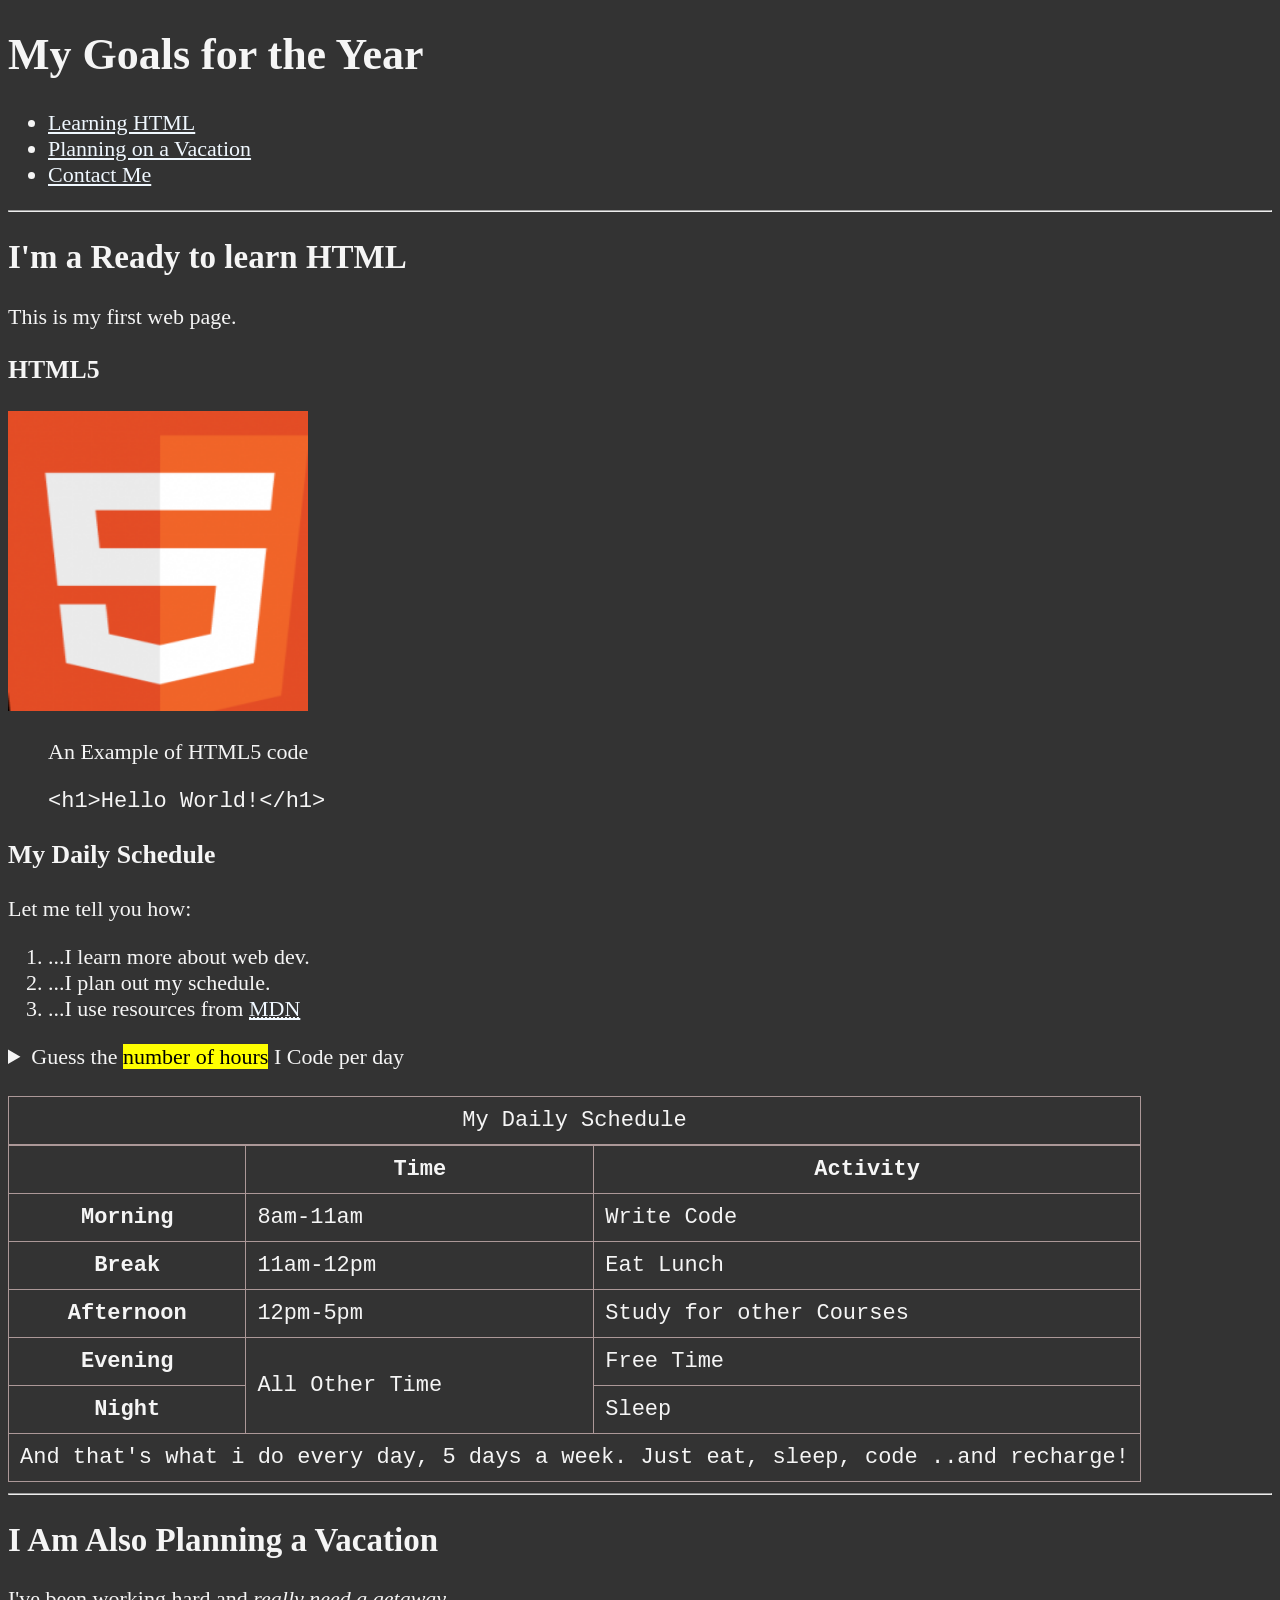
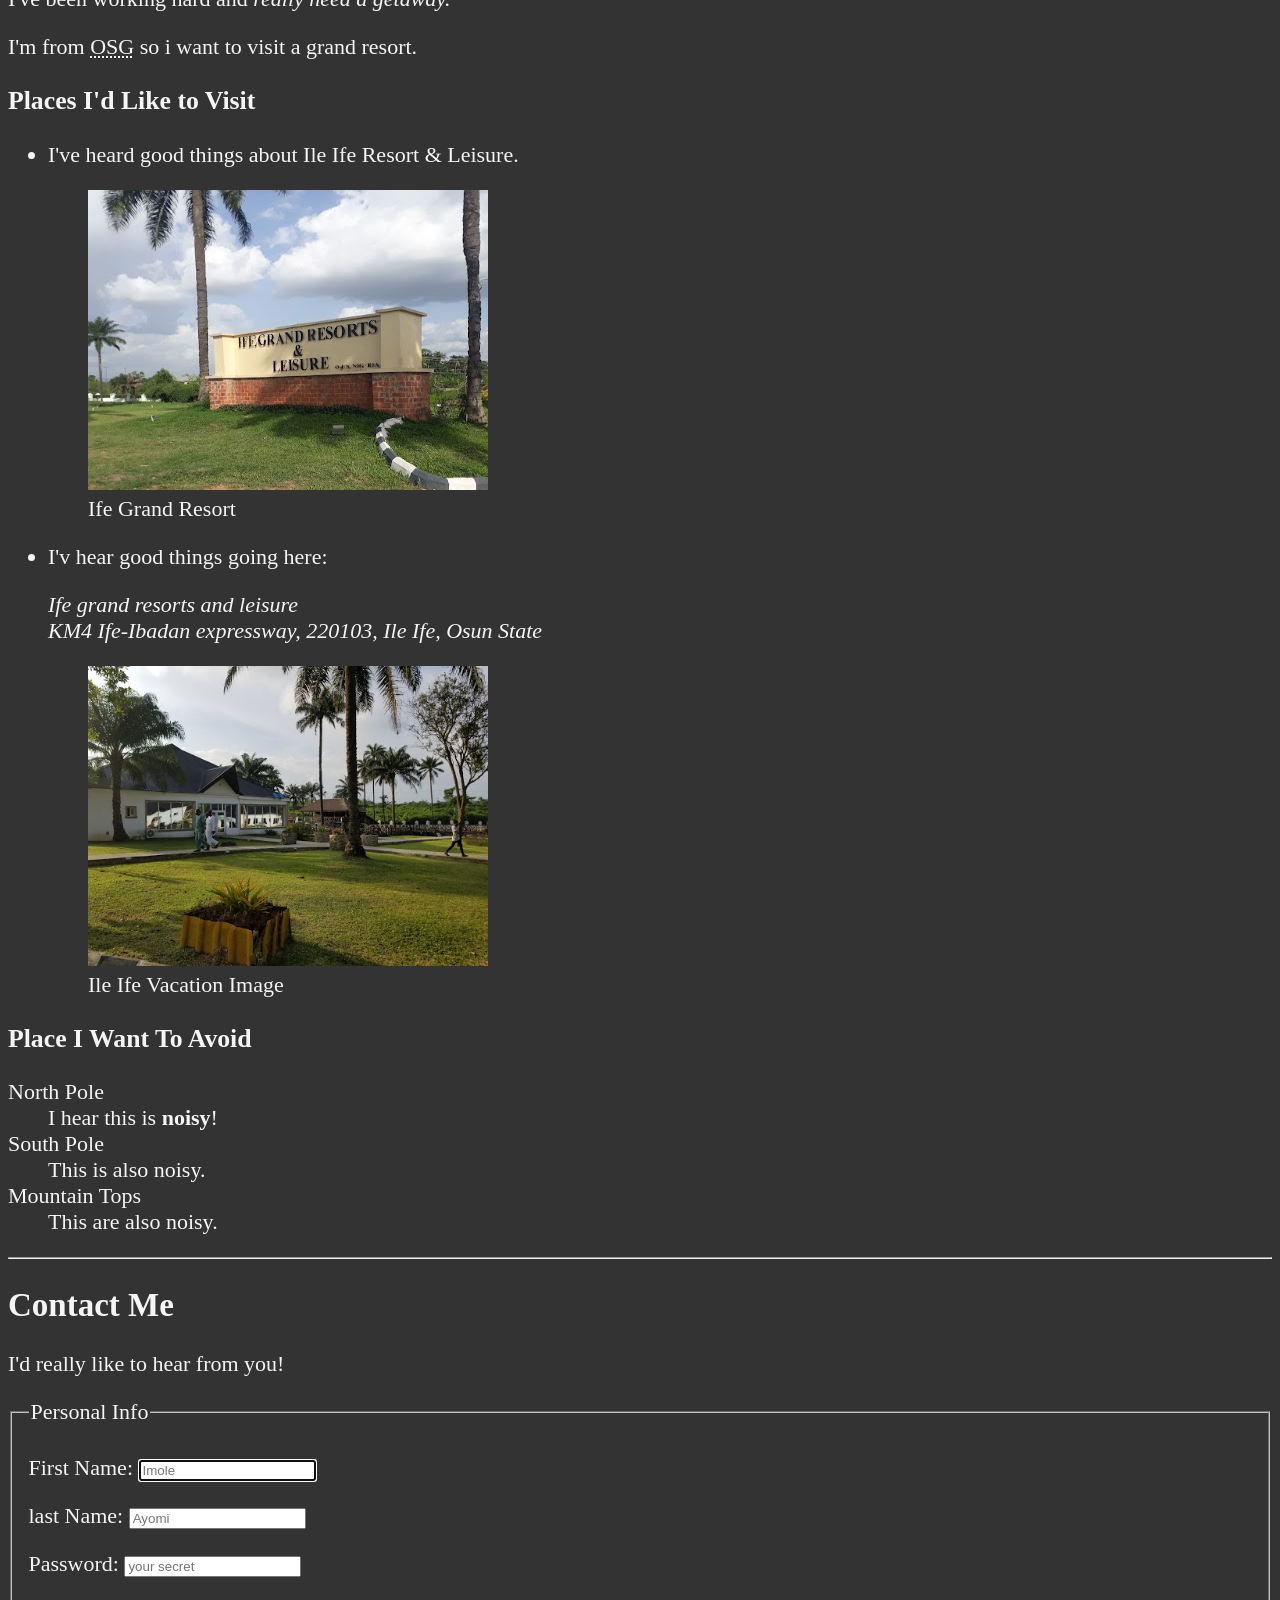
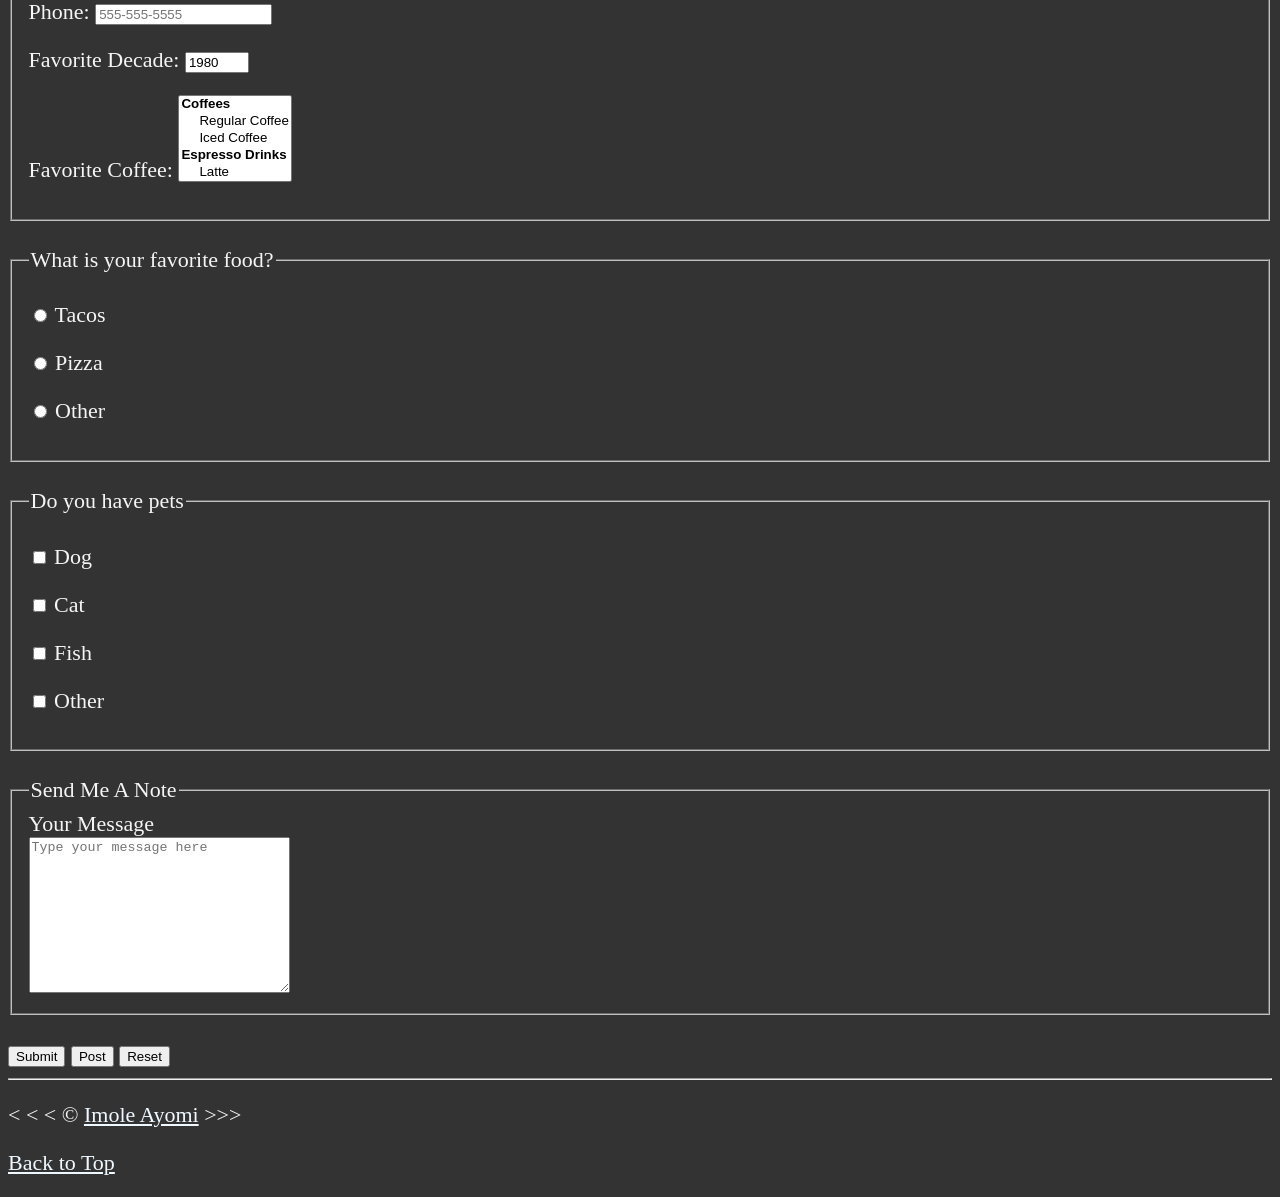
<file: index.html>
<!DOCTYPE html>
<html lang="en">

    <head>
        <meta charset="UTF-8">
        <meta name="author" content="Imole Ayomi">
        <meta name="description" content="This page contains all the things I am learning how to create as I learn HTML.">
        <title>My First Web Page</title>
        <link rel="icon" href="html5_logo.jpg"
        type="image/x-icon">
    <link rel="stylesheet" href="main.css" type="text/css">
    </head>
    
    <body>
        <header>
            <h1>My Goals for the Year</h1>

            <nav aria-label="primary navigation">
                <ul>
                    <li>
                        <a href="#html">Learning HTML</a>
                </li>
                <li>
                        <a href="#vacation">Planning on a Vacation</a>
                    </li>
                <li>
                        <a href="#contact">Contact Me</a>
                    </li>
                </ul> 
            </nav>
            </header>

            <hr>
        <main>
        <article id="html">
            <h2>I'm a Ready to learn HTML</h2>
            <p>This is my first web page.</p>
            <section>
                <h3>HTML5</h3>
                <img src="img/html5_logo.jpg" alt="HTML5 Logo" title="I am learning HTML5" width="300" height="300">
            <figure>
                <figcaption>An Example of HTML5 code</figcaption>
                <p>
                    <code>&lt;h1&gt;Hello World!&lt;/h1&gt;</code>
                </p>
            </figure>
        </section>
        <section>
            <h3>My Daily Schedule</h3> 
            <p>Let me tell you how:</p>
            <ol>
                <li>...I learn more about web dev.</li>
                <li>...I plan out my schedule.</li>
                <li>...I use resources from <abbr title="Mozilla Developer Network">
                    <a href="https://developer.mozilla.org/">MDN</a>
                </abbr></li>
            </ol>
            <aside>
                <details>
                    <summary>Guess the <mark>number of hours</mark> I Code per day</summary> 
                    <p>I start at <time datetime="08:00">8 am</time> and I write code for <time datetime="PT3H">3 hours</time> every  morning.
                    </p>
                </details>
            </aside>
            <br>
            <table>
                <caption>My Daily Schedule</caption>
                <thead>
                    <tr>
                        <th>&nbsp;</th>
                        <th scope="col">Time</th>
                        <th>Activity</th>
                    </tr>
                </thead>
                <tbody>
                    <tr>
                        <th  scope="row">Morning</th>
                        <td>
                            <time datetime="08:00">8am</time>-<time datetime="11:00">11am</time>
                        </td>
                        <td>Write Code</td>
                    </tr>
                    <tr>
                        <th scope="row">Break</th>
                        <td>
                            <time datetime="11:00">11am</time>-<time datetime="12:00">12pm</time>
                        </td>
                        <td>Eat Lunch</td>
                    </tr>
                    <tr>
                        <th scope="row">Afternoon</th>
                        <td>
                            <time datetime="12:00">12pm</time>-<time datetime="17:00">5pm</time>
                        </td>
                        <td>Study for other Courses</td>
                    </tr>
                    <tr>
                        <th scope="row">Evening</th>
                        <td rowspan="2"> All Other Time</td>
                        <td>Free Time</td>
                    <tr>
                        <th scope="row">Night</th>
                        <td>Sleep</td>
                    </tr>
                </tbody>
                    <tfoot>
                        <tr>
                            <td colspan="3">And that's what i do every day, 5 days a week. Just eat, sleep, code ..and recharge!</td>
                        </tr>
                    </tfoot>
                </table>
            </section>
            </article>

                <hr>



                <article id="Vacation">
                <h2>I Am Also Planning a Vacation</h2>
                <p>I've been working hard and <em> really need a getaway.</em></p>
                <p>I'm from <abbr title="Oshogbo">OSG</abbr> so i want to visit a grand resort.</p>


            <section>        
                <h3>Places I'd Like to Visit</h3>
                <ul>
                <li>
                    <p>I've heard good things about Ile Ife Resort & Leisure.</p>
                    <figure>
                    <img src="img/Ife grand 1.jpg" alt="Ife Grand Resort" title="I want to visit Ife Grand Resort" width="400" height="300" loading="lazy">
                        <figcaption>
                        Ife  Grand Resort 
                        </figcaption>
                    </figure>
                </li>
                <li>
                    <p>I'v hear good things going here:</p>
                <address>
                    Ife grand resorts and leisure <br>
                    KM4 Ife-Ibadan expressway, 220103, Ile Ife, Osun State
                </address>
                <figure>
                    <img src="img/ife grand2.jpg" alt="Ife Vacation" title="It's 5 o'clock somewhere!" width="400" height="300" loading="lazy">
                    <figcaption>
                        Ile Ife Vacation Image
                    </figcaption>
                </figure>
                </li>
                </ul>
            </section>
                <!-- TODO: Add more places -->
                <section>
                <h3>Place I Want To Avoid</h3>
                <dl>
                    <dt>North Pole</dt>
                    <dd>I hear this is <strong>noisy</strong>!</dd>

                    <dt>South Pole</dt>
                    <dd>This is also noisy.</dd>

                    <dt>Mountain Tops</dt>
                    <dd>This are also noisy.</dd>
                </dl>
            </section>
            </article> 

            <hr>

            <article id="Contact"> 
                <h2>Contact Me</h2>
                <p>I'd really like to hear from you!</p>

                <form action="https://httpbin.org/get" method="get">
                    <fieldset>
                        <legend>Personal Info</legend>
                    <p>
                    <label for="firstname">First Name:</label> <input type="text" name="firstName" id="firstname" placeholder="Imole" autocomplete="on" required  autofocus>
                    </p> 
                    <p>
                    <label for="lastname">last Name:</label> <input type="text" name="lastName" id="lastname" placeholder="Ayomi" autocomplete="on" required>
                    </p>
                    <p>
                    <label for="password">Password:</label> <input type="password" name="password" id="password" placeholder="your secret" required>
                    </p>
                    <p>
                    <label for="phone">Phone:</label> <input type="tel" name="phone" id="phone" placeholder="555-555-5555"
                    pattern="[0-9]{3}-[0-9]{3}-[0-9]{4}" required>
                    </p>
                    <p>
                    <label for="decade">Favorite Decade:</label>
                    <input type="number" name="decade" id="decade" min="1950" max="2020"
                    step="10" value="1980"> 
                    </p>
                    <p>
                        <label for="coffee">Favorite Coffee:</label>
                        <select name="coffee" id="coffee" multiple size="5">
                            <optgroup label="Coffees">
                                <option value="regular coffee">Regular Coffee</option>
                                <option value="iced coffee">Iced Coffee</option>
                        </optgroup>
                        <optgroup label="Espresso Drinks">
                            <option value="latte">Latte</option>
                            <option value="cappuccino">Cappuccino</option>
                            <option value="cortado">Cortado</option>
                            <option value="americano">Americano</option>
                        </optgroup>
                            <option value="other">Other</option>
                        </select>
                    </p>
                    <!-- <p>
                        <label for="coffee">Favorite Coffee:</label>
                       <input type="text" name="cofffee"
                       id="coffee" list="coffee-list">
                       <datalist id="coffee-list">
                            <option value="coffee">
                            <option value="latte">
                            <option value="cappuccino">
                            <option value="cortado">
                            <option value="americano">
                            <option value="other">
                        </datalist> -->
                    </fieldset>
                    <br>
                    <fieldset>
                        <legend>What is your favorite food?</legend>
                        <p>
                            <input type="radio" name="food" id="tacos" value="tacos">
                            <label for="tacos">Tacos</label>
                        </p>
                        <p>
                            <input type="radio" name="food" id="pizza" value="pizza">
                            <label for="pizza">Pizza</label>
                        </p>
                        <p>
                            <input type="radio" name="food" id="other" value="other">
                            <label for="other">Other</label>
                        </p>
                    </fieldset> 
                    <br>
                    <fieldset>
                        <legend>Do you have pets</legend>
                        <p>
                            <input type="checkbox" name="pets" id="dog" value="dog">
                            <label for="dog">Dog</label>
                        </p>
                        <p>
                            <input type="checkbox" name="pets" id="cat" value="cat">
                            <label for="cat">Cat</label>
                        </p>
                        <p>
                            <input type="checkbox" name="pets" id="fish" value="fish">
                            <label for="fish">Fish</label>
                        </p>
                        <p>
                            <input type="checkbox" name="pets" id="other" value="other">
                            <label for="other">Other</label>
                        </p>
                    </fieldset>
                    <br>
                    <fieldset>
                        <legend>Send Me A Note</legend>
                        <label for="message">Your Message</label>
                        <br>
                        <textarea name="message" id="message" cols="30" rows="10" placeholder="Type your message here"></textarea>
                    </fieldset>
                  
                    <br>
                    <button type="submit">Submit</button>
                    <button type="submit" formaction="https://httpbin.org/post" formmethod="post">Post</button>
                    <button type="reset">Reset</button>
                </form> 
            </article>
        </main>
        <hr>

        <footer>
            <p>
                &lt; &lt; &lt; &copy; <a href="about.html">Imole Ayomi</a> &gt;&gt;&gt;
            </p>
            <p>
                <a href="#">Back to Top</a>
            </p>
        </footer>
    </body>

</html>
</file>
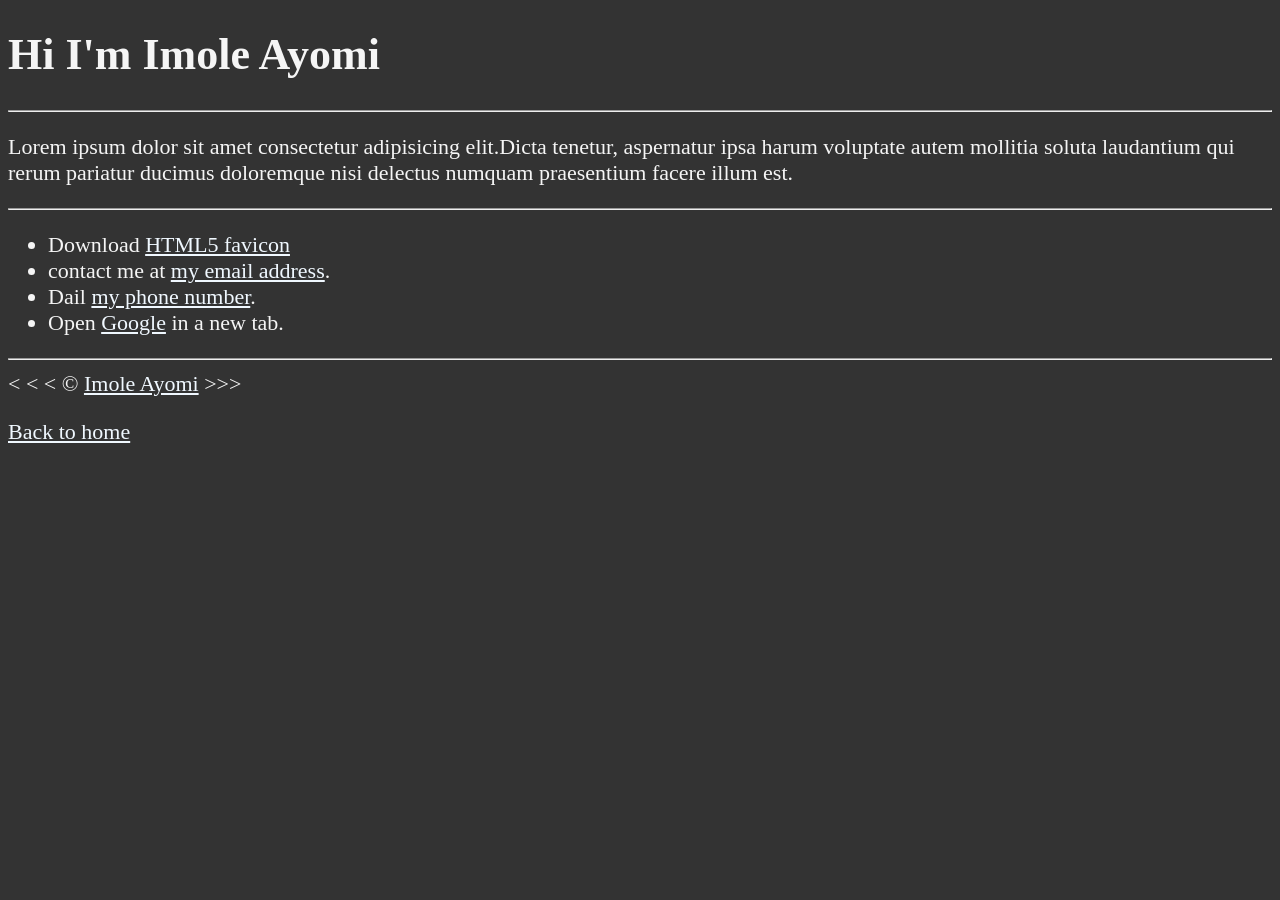
<file: about.html>
<!DOCTYPE html>
<html lang="en">

    <head>
        <meta charset="UTF-8">
        <meta name="author" content="Imole Ayomi">
        <meta name="description" content="Hi I'm Imole Ayomi. This page is about me.">
        <title>About Me</title>
        <link rel="icon" href="html5_logo.jpg"
        type="image/x-icon">
       <link rel="stylesheet" href="main.css" type="text/css">
    </head>
     
    <body>
        <h1>Hi I'm Imole Ayomi</h1>

        <hr>

    <p>
        Lorem ipsum dolor sit amet consectetur adipisicing elit.Dicta tenetur, aspernatur ipsa harum voluptate autem mollitia soluta laudantium qui rerum pariatur ducimus doloremque nisi delectus numquam praesentium facere illum est.
    </p>


    <hr>

    <ul>
        <li>Download <a href="html5.png" Download>HTML5 favicon</a></li>
        <li>
            contact me at <a href="mailto:imolee98@gmail.com">my email address</a>.
        </li>
        <li>
            Dail <a href="tel:+1248162121639">my phone number</a>.
        </li>
        <li>
            Open <a href="https://www.google.com/" target="_blank">Google</a> in a new tab.
        </li>
    </ul>

        <hr>
        &lt; &lt; &lt; &copy; <a href="about.html">Imole Ayomi</a> &gt;&gt;&gt;
        <p>
            <a href="/">Back to home</a>
        </p>
  
    </body>

</html>
</file>
<file: main.css>
html {
    font-size: 22px;
}

body {
    background-color: #333;
    color: whitesmoke;
}

a{
    color: aliceblue;
}

a:visited{
    color: lightgray;
}

a:hover, a:active {
    color: #eee;
}

table, tr, th, td, caption {
    border: 1px solid #ac9898;
    font-family: 'Courier New', Courier, monospace;
    border-collapse: collapse;
    padding: 0.5rem;
}
</file>
